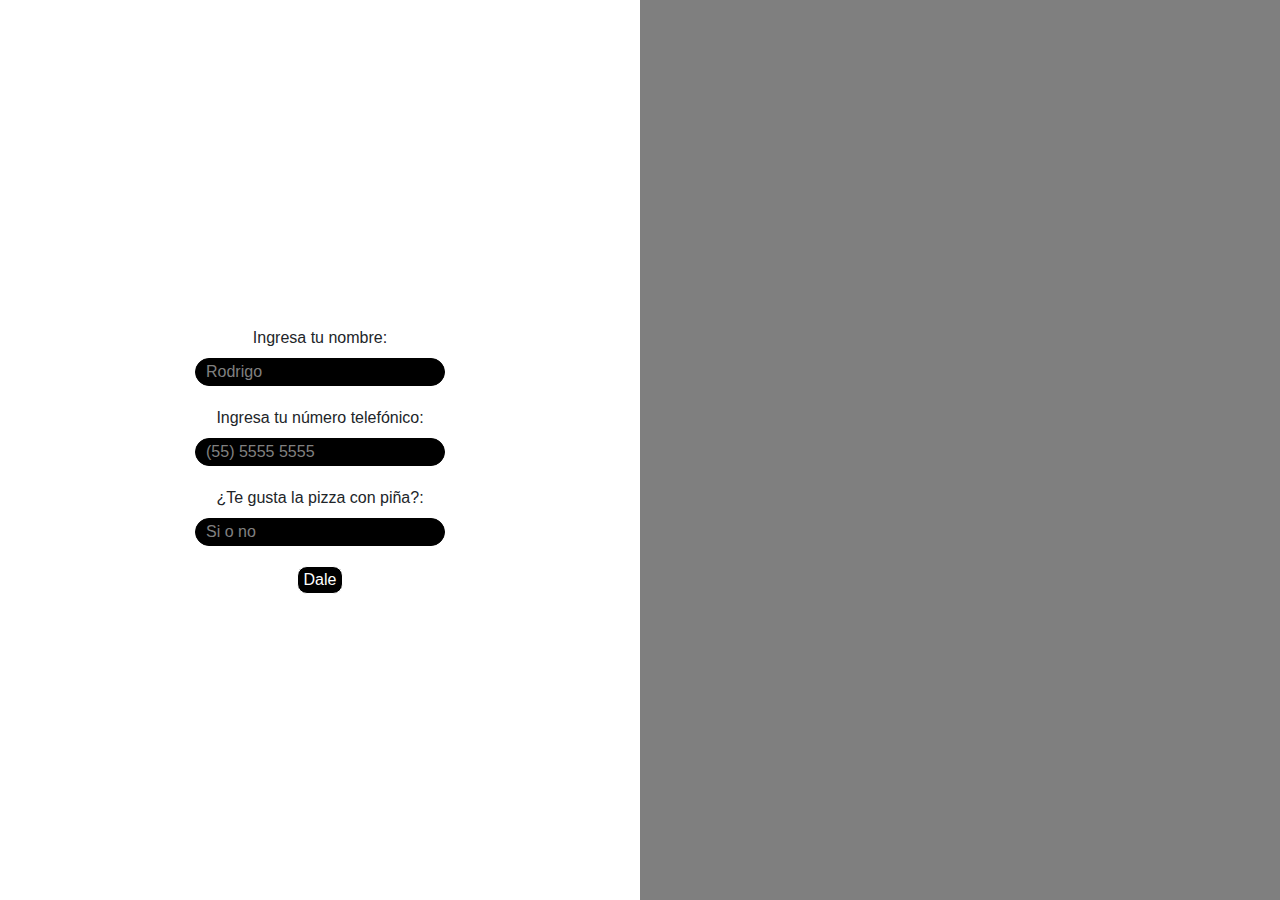
<file: 09_HTML-JS/index.html>
<!-- <!DOCTYPE html>
<html lang="eS">
<head>
    <meta charset="UTF-8">
    <title>HTML con JS</title>
</head>
<body>
    <h1 id="etiqueta">Hola</h1>
    <p id="texto">Lorem, ipsum dolor sit amet consectetur adipisicing elit. Perferendis, maiores expedita suscipit quam, magnam explicabo temporibus sint, est voluptates distinctio quas officia. Obcaecati quas a velit soluta eos nulla ad!</p>

    <button id='boton'>Dale!</button>
    <input type="text" name="" id="input" placeholder="Ingresa algo">
    <p id="mostrar"></p>


    <script src="./main.js"></script>
</body>
</html> -->

<!-- CHALLENGE -->
<!doctype html>
<html lang="es">

<head>
    <!-- Required meta tags -->
    <meta charset="utf-8">
    <meta name="viewport" content="width=device-width, initial-scale=1, shrink-to-fit=no">

    <!-- Bootstrap CSS -->
    <link rel="stylesheet" href="https://stackpath.bootstrapcdn.com/bootstrap/4.3.1/css/bootstrap.min.css"
        integrity="sha384-ggOyR0iXCbMQv3Xipma34MD+dH/1fQ784/j6cY/iJTQUOhcWr7x9JvoRxT2MZw1T" crossorigin="anonymous">
    <link rel="stylesheet" href="./main.css">
    <title>Challenge pizza</title>
</head>

<body>
    <div class="input-container">
        <label for="inputNombre">Ingresa tu nombre:</label>
        <input type="text" id="inputNombre" placeholder="Rodrigo">
        <label for="inputTelefono">Ingresa tu número telefónico:</label>
        <input type="number" id="inputTelefono" placeholder="(55) 5555 5555">
        <label for="inputPizza">¿Te gusta la pizza con piña?:</label>
        <input type="text" id="inputPizza" placeholder="Si o no">
        <button id="boton">Dale</button>
    </div>
    <div class="card-container">
        <div id="card" class="card desaparecer" style="width: 18rem;">
            <div class="card-body">
                <h5 class="card-title">Nombre</h5>
                <p id="nombre"></p>
                <h6 class="card-subtitle mb-2 text-muted">Teléfono</h6>
                <p id="telefono"></p>
                <h6>Piña o no piña</h6>
                <p id="pizza"></p>
            </div>
        </div>
    </div>

    <!-- Optional JavaScript -->
    <!-- jQuery first, then Popper.js, then Bootstrap JS -->
    <script src="https://code.jquery.com/jquery-3.3.1.slim.min.js"
        integrity="sha384-q8i/X+965DzO0rT7abK41JStQIAqVgRVzpbzo5smXKp4YfRvH+8abtTE1Pi6jizo"
        crossorigin="anonymous"></script>
    <script src="https://cdnjs.cloudflare.com/ajax/libs/popper.js/1.14.7/umd/popper.min.js"
        integrity="sha384-UO2eT0CpHqdSJQ6hJty5KVphtPhzWj9WO1clHTMGa3JDZwrnQq4sF86dIHNDz0W1"
        crossorigin="anonymous"></script>
    <script src="https://stackpath.bootstrapcdn.com/bootstrap/4.3.1/js/bootstrap.min.js"
        integrity="sha384-JjSmVgyd0p3pXB1rRibZUAYoIIy6OrQ6VrjIEaFf/nJGzIxFDsf4x0xIM+B07jRM"
        crossorigin="anonymous"></script>
    <script src="./main.js"></script>
</body>

</html>
</file>
<file: 09_HTML-JS/main.css>
body{
    /* border: solid 1px green; */
    width: 100%;
    height: 100vh;
    display: flex;
    background-image: url("https://i.stack.imgur.com/9WYxT.png");
    background-size: cover;
    background-position: center center;
}

.input-container{
    width: 50%;
    /* border: solid 1px red; */
    display: flex;
    flex-direction: column;
    justify-content: center;
    align-items: center;
}



.input-container > input{
    width: 250px;
    background-color: black;
    color: white;
    border: solid 1px black;
    padding-left: 10px;
    border-radius: 20px;
}

.input-container > input::placeholder{
    color: grey;
}

.input-container > button{
    margin-top: 20px;
    border: solid 1px white;
    background-color: black;
    color: white;
    border-radius: 10px;
}

.input-container > button:hover{
    background-color: white;
    color: black;
    border: solid 1px black;
}

.input-container > label{
    margin-top: 20px;
}

.card-container{
    width: 50%;
    /* border: solid 1px blue; */
    display: flex;
    justify-content: center;
    align-items: center;
    background-color: rgba(0, 0, 0, 0.5);
}

.desaparecer{
    display: none;
}
</file>
